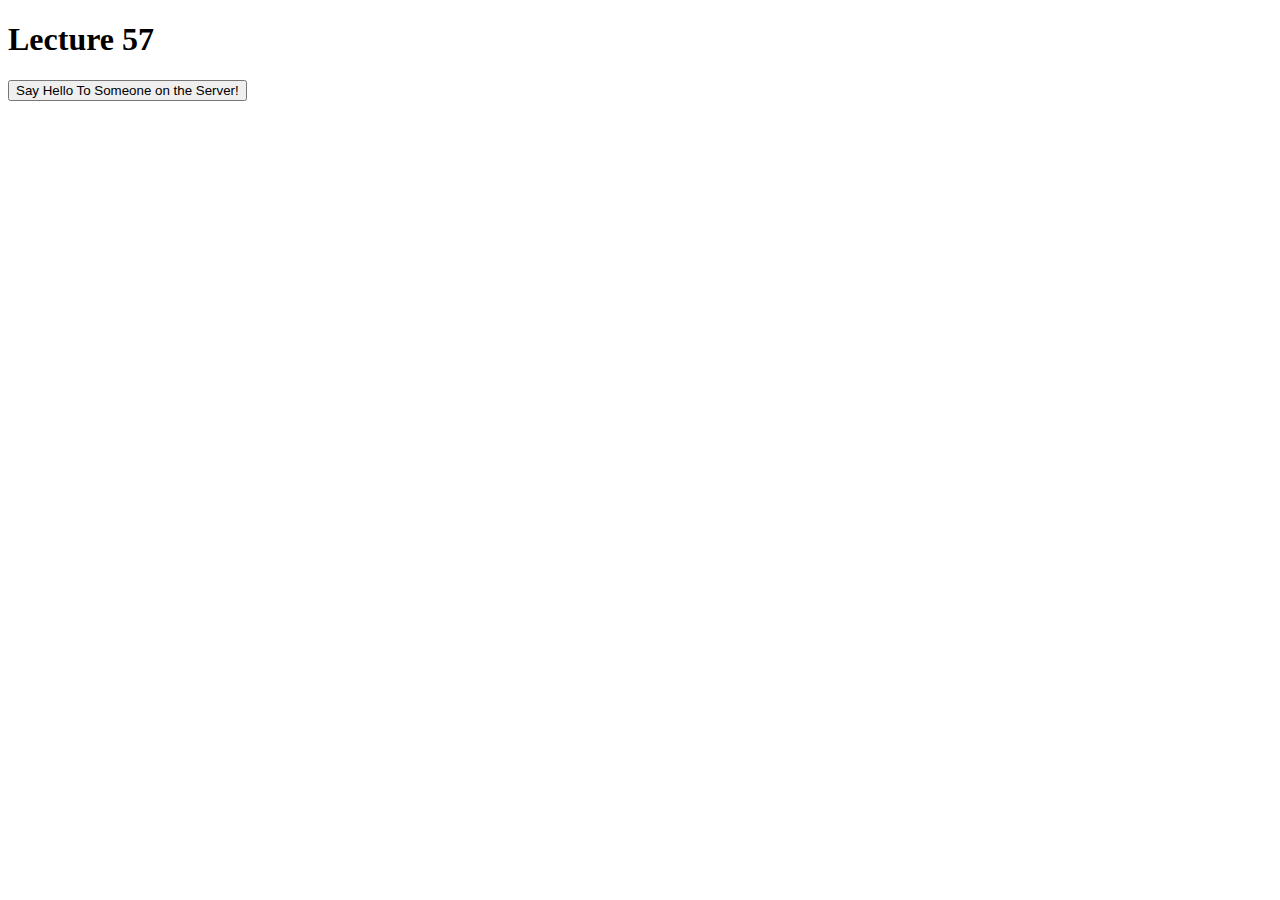
<file: Lecture57/index.html>
<!doctype html>
<html lang="en">
  <head>
    <meta charset="utf-8">
    <script src="js/ajax-utils.js"></script>
    <script src="js/script.js"></script>
  </head>
<body>
  <h1 id="title">Lecture 57</h1>
  
  <p>
    <button>
      Say Hello To Someone on the Server!
    </button>
  </p>

  
  <div id="content"></div>
</body>
</html>
</file>
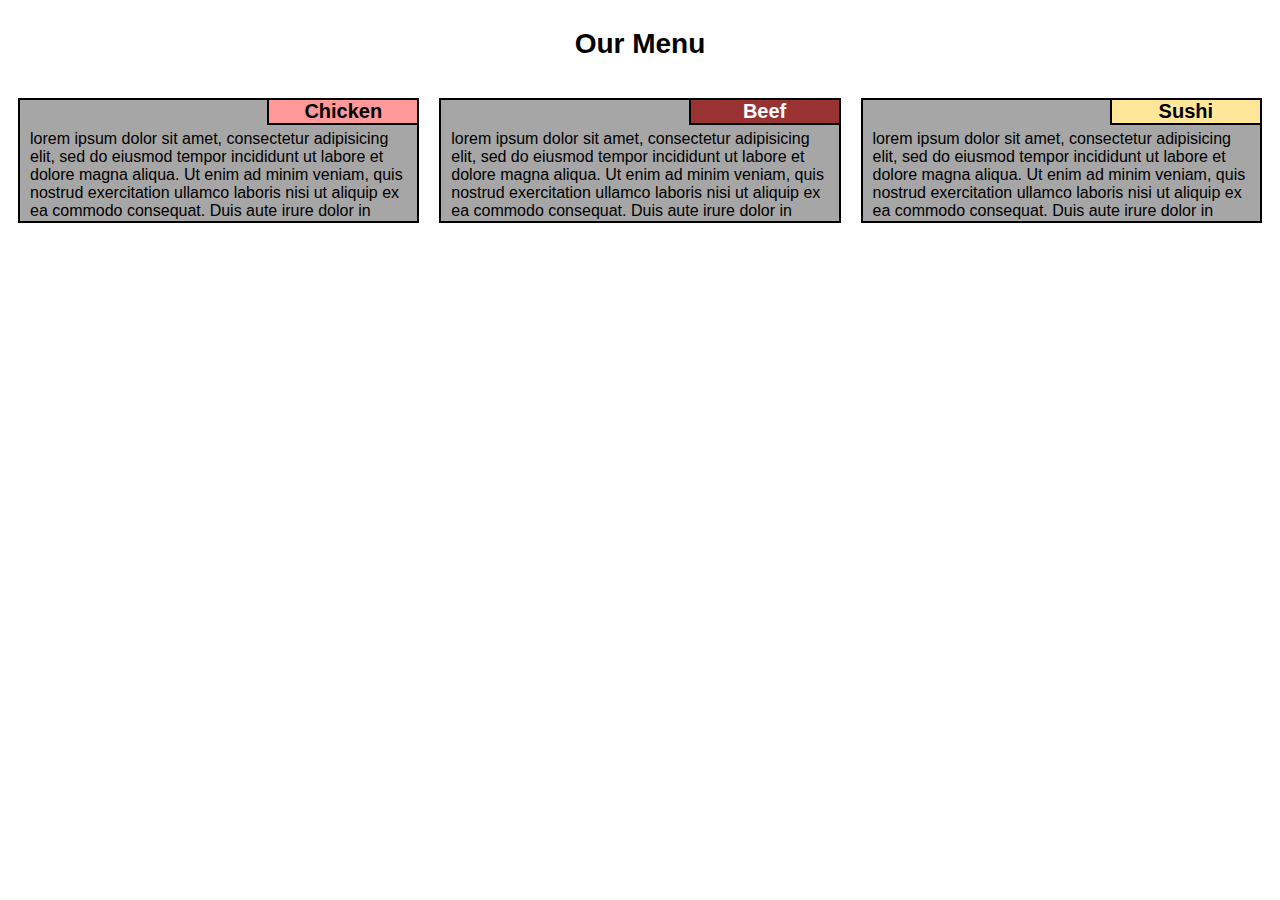
<file: module2/index.html>
<!DOCTYPE html>
<html>
<head>
  <meta charset="utf-8">
  <meta name="viewport" content="width=device-width, initial-scale=1">
  <title>Assignment 2 Our Menu</title>
  <link rel="stylesheet" href="css/styles.css">
  <style>
  </style>
</head>
<body>
  <p class="menu_title">Our Menu</p>
  <div class="row">
    <div class="col-lg-4 col-md-6 col-sm-12">
      <div class="menu_box">
        <div class="menu_box_header_chicken">Chicken</div>
        <p class="menu_box_text">
        lorem ipsum dolor sit amet, consectetur adipisicing elit, sed do eiusmod tempor incididunt ut labore et dolore magna aliqua. Ut enim ad minim veniam, quis nostrud exercitation ullamco laboris nisi ut aliquip ex ea commodo consequat. Duis aute irure dolor in reprehenderit in voluptate velit esse cillum dolore eu fugiat nulla pariatur. Excepteur sint occaecat cupidatat non proident, sunt in culpa qui officia deserunt mollit anim id est laborum.
        </p>
      </div>
    </div>
    <div class="col-lg-4 col-md-6 col-sm-12">
      <div class="menu_box">
        <div class="menu_box_header_beef">Beef</div>
        <p class="menu_box_text">
        lorem ipsum dolor sit amet, consectetur adipisicing elit, sed do eiusmod tempor incididunt ut labore et dolore magna aliqua. Ut enim ad minim veniam, quis nostrud exercitation ullamco laboris nisi ut aliquip ex ea commodo consequat. Duis aute irure dolor in reprehenderit in voluptate velit esse cillum dolore eu fugiat nulla pariatur. Excepteur sint occaecat cupidatat non proident, sunt in culpa qui officia deserunt mollit anim id est laborum.
        </p>
      </div>
    </div>
    <div class="col-lg-4 col-md-12 col-sm-12">
      <div class="menu_box">
        <div class="menu_box_header_sushi">Sushi</div>
        <p class="menu_box_text">
        lorem ipsum dolor sit amet, consectetur adipisicing elit, sed do eiusmod tempor incididunt ut labore et dolore magna aliqua. Ut enim ad minim veniam, quis nostrud exercitation ullamco laboris nisi ut aliquip ex ea commodo consequat. Duis aute irure dolor in reprehenderit in voluptate velit esse cillum dolore eu fugiat nulla pariatur. Excepteur sint occaecat cupidatat non proident, sunt in culpa qui officia deserunt mollit anim id est laborum.
        </p>
      </div>
    </div>
  </div>
</body>
</html>
</file>
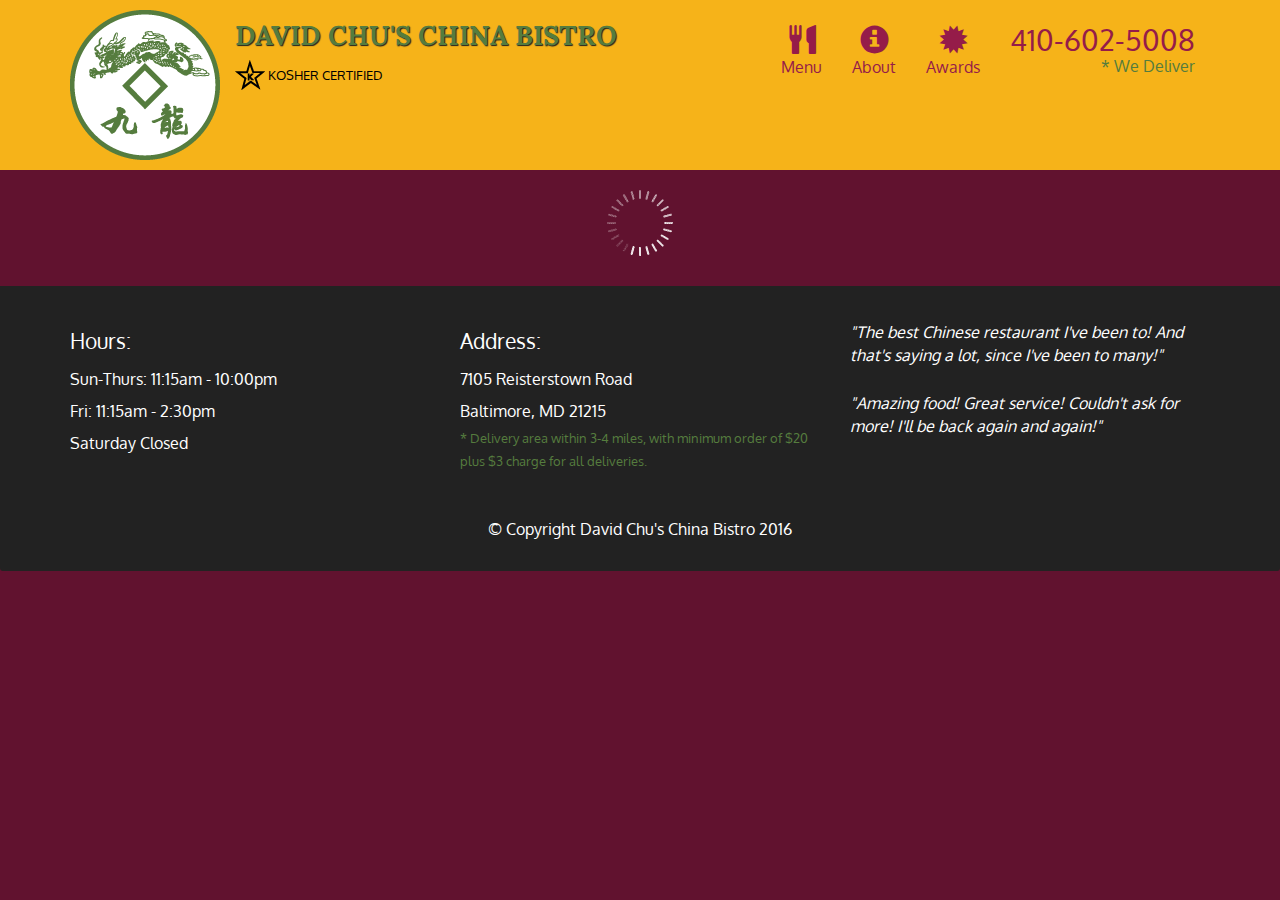
<file: module5/index.html>
<!doctype html>
<html lang="en">
  <head>
    <meta charset="utf-8">
    <meta http-equiv="X-UA-Compatible" content="IE=edge">
    <meta name="viewport" content="width=device-width, initial-scale=1">
    <title>David Chu's China Bistro</title>
    <link rel="stylesheet" href="css/bootstrap.min.css">
    <link rel="stylesheet" href="css/styles.css">
    <link href='https://fonts.googleapis.com/css?family=Oxygen:400,300,700' rel='stylesheet' type='text/css'>
    <link href='https://fonts.googleapis.com/css?family=Lora' rel='stylesheet' type='text/css'>
  </head>
<body>
  <header>
    <nav id="header-nav" class="navbar navbar-default">
      <div class="container">
        <div class="navbar-header">
          <a href="index.html" class="pull-left visible-md visible-lg">
            <div id="logo-img" alt="Logo image"></div>
          </a>

          <div class="navbar-brand">
            <a href="index.html"><h1>David Chu's China Bistro</h1></a>
            <p>
              <img src="images/star-k-logo.png" alt="Kosher certification">
              <span>Kosher Certified</span>
            </p>
          </div>

          <button id="navbarToggle" type="button" class="navbar-toggle collapsed" data-toggle="collapse" data-target="#collapsable-nav" aria-expanded="false">
            <span class="sr-only">Toggle navigation</span>
            <span class="icon-bar"></span>
            <span class="icon-bar"></span>
            <span class="icon-bar"></span>
          </button>
        </div>
        
        <div id="collapsable-nav" class="collapse navbar-collapse">
           <ul id="nav-list" class="nav navbar-nav navbar-right">
            <li id="navHomeButton" class="visible-xs active">
              <a href="index.html">
                <span class="glyphicon glyphicon-home"></span> Home</a>
            </li>
            <li id="navMenuButton">
              <a href="#" onclick="$dc.loadMenuCategories();">
                <span class="glyphicon glyphicon-cutlery"></span><br class="hidden-xs"> Menu</a>
            </li>
            <li>
              <a href="#">
                <span class="glyphicon glyphicon-info-sign"></span><br class="hidden-xs"> About</a>
            </li>
            <li>
              <a href="#">
                <span class="glyphicon glyphicon-certificate"></span><br class="hidden-xs"> Awards</a>
            </li>
            <li id="phone" class="hidden-xs">
              <a href="tel:410-602-5008">
                <span>410-602-5008</span></a><div>* We Deliver</div>
            </li>
          </ul><!-- #nav-list -->
        </div><!-- .collapse .navbar-collapse -->
      </div><!-- .container -->
    </nav><!-- #header-nav -->
  </header>

  <div id="call-btn" class="visible-xs">
    <a class="btn" href="tel:410-602-5008">
    <span class="glyphicon glyphicon-earphone"></span>
    410-602-5008
    </a>
  </div>
  <div id="xs-deliver" class="text-center visible-xs">* We Deliver</div>

  <div id="main-content" class="container"></div>

  <footer class="panel-footer">
    <div class="container">
      <div class="row">
        <section id="hours" class="col-sm-4">
          <span>Hours:</span><br>
          Sun-Thurs: 11:15am - 10:00pm<br>
          Fri: 11:15am - 2:30pm<br>
          Saturday Closed
          <hr class="visible-xs">
        </section>
        <section id="address" class="col-sm-4">
          <span>Address:</span><br>
          7105 Reisterstown Road<br>
          Baltimore, MD 21215
          <p>* Delivery area within 3-4 miles, with minimum order of $20 plus $3 charge for all deliveries.</p>
          <hr class="visible-xs">
        </section>
        <section id="testimonials" class="col-sm-4">
          <p>"The best Chinese restaurant I've been to! And that's saying a lot, since I've been to many!"</p>
          <p>"Amazing food! Great service! Couldn't ask for more! I'll be back again and again!"</p>
        </section>
      </div>
      <div class="text-center">&copy; Copyright David Chu's China Bistro 2016</div>
    </div>
  </footer>

  <!-- jQuery (Bootstrap JS plugins depend on it) -->
  <script src="js/jquery-2.1.4.min.js"></script>
  <script src="js/bootstrap.min.js"></script>
  <script src="js/ajax-utils.js"></script>
  <script src="js/script.js"></script>
</body>
</html>
</file>
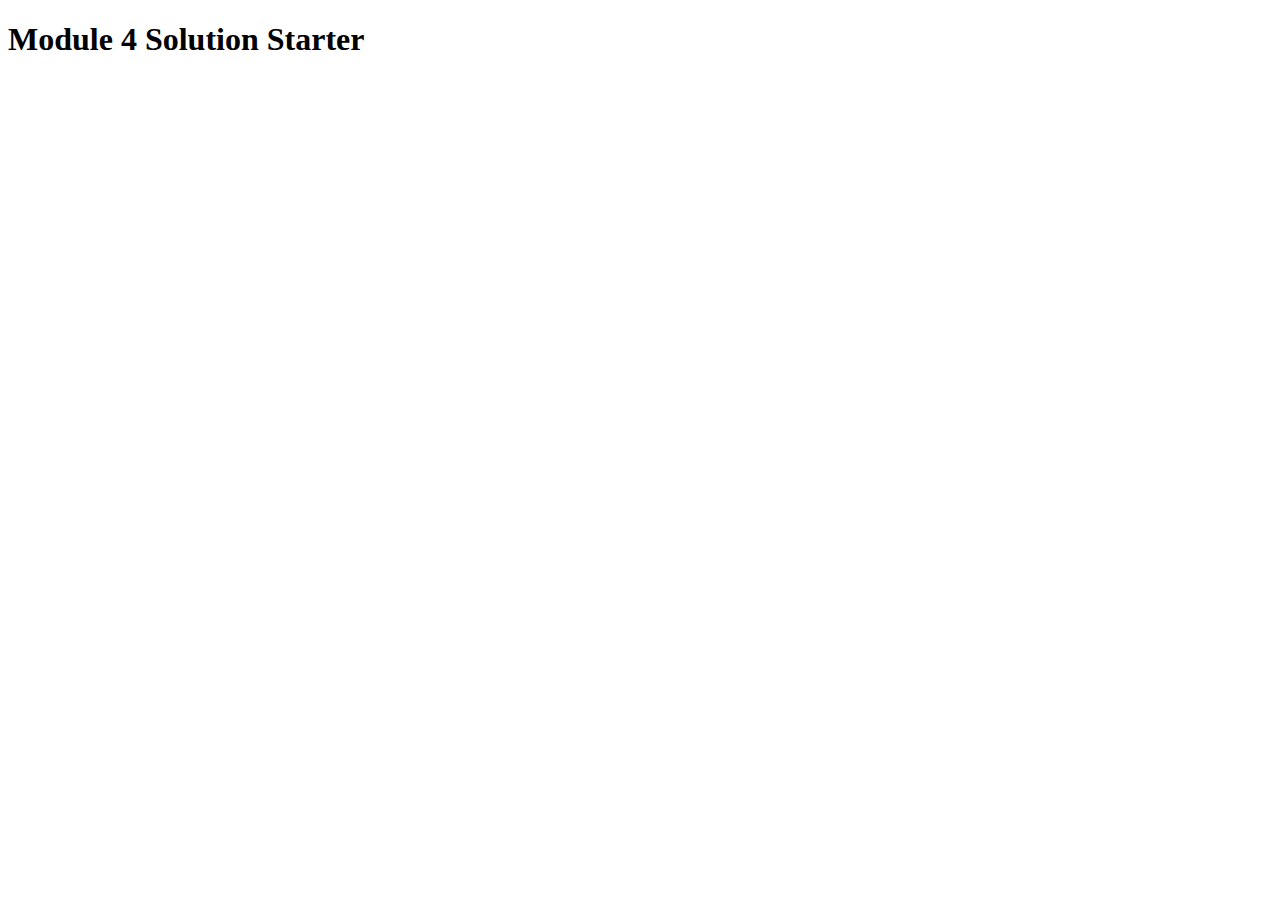
<file: module4/easy/index.html>
<!DOCTYPE html>
<html>
<head>
  <meta charset="utf-8">
  <title>Module 4 Solution Starter</title>
  <script src="SpeakHello.js"></script>
  <script src="SpeakGoodBye.js"></script>
  <script src="script.js"></script>
</head>
<body>
  <h1>Module 4 Solution Starter</h1>
</body>
</html>
</file>
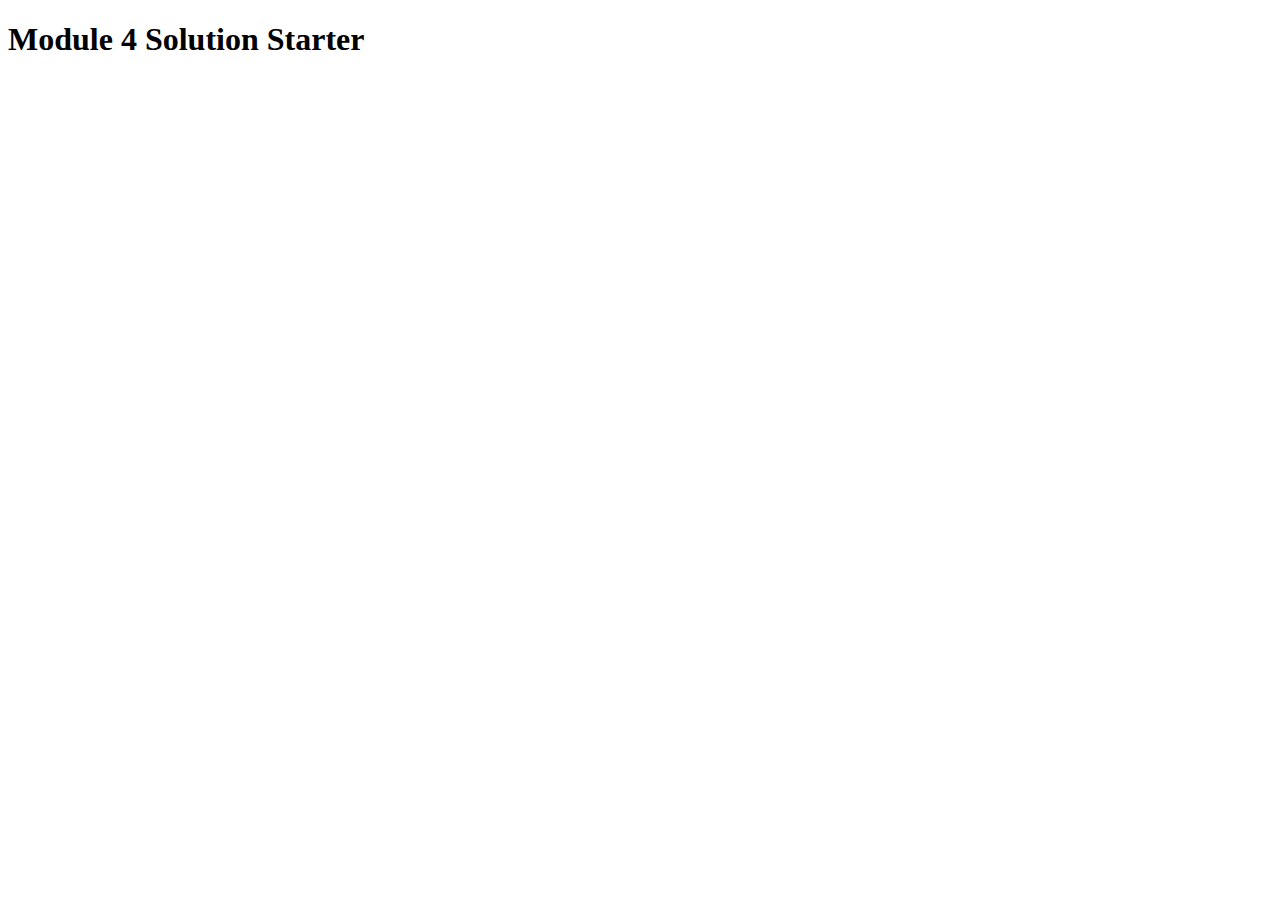
<file: module4/hard/index.html>
<!DOCTYPE html>
<html>
<head>
  <meta charset="utf-8">
  <title>Module 4 Solution Starter</title>
  <script>
    var names = []; // DO NOT REMOVE
  </script>
  <script src="SpeakHello.js"></script>
  <script src="SpeakGoodBye.js"></script>
  <script src="script.js"></script>
</head>
<body>
  <h1>Module 4 Solution Starter</h1>
</body>
</html>
</file>
<file: module2/css/styles.css>
/* Base Styles */

* {
  box-sizing: border-box;
}

body{
  font-family: Arial, Helvetica, sans-serif
}

.menu_title{
  font-size: 175%;
  text-align: center;
  font-weight: bold;
}

.menu_box{
  position: relative;
  border: 2px solid black;
  background-color: #a6a6a6;
  height: 125px;
  margin: 10px;
  overflow: hidden;
}

.menu_box_header{
  border-left: 2px solid black;
  border-bottom: 2px solid black;
  position: absolute;
  top: 0px;
  right : 0px; 
  font-size: 125%;
  font-weight: bold;
  margin: 0px;
  text-align: center;
  width : 150px;
}

.menu_box_header_beef{
  border-left: 2px solid black;
  border-bottom: 2px solid black;
  position: absolute;
  top: 0px;
  right : 0px; 
  font-size: 125%;
  font-weight: bold;
  margin: 0px;
  text-align: center;
  width : 150px;
  background-color: #993333;
  color: white;
}

.menu_box_header_chicken{
  border-left: 2px solid black;
  border-bottom: 2px solid black;
  position: absolute;
  top: 0px;
  right : 0px; 
  font-size: 125%;
  font-weight: bold;
  margin: 0px;
  text-align: center;
  width : 150px;
  background-color: #ff9999;
  color: black;
}

.menu_box_header_sushi{
  border-left: 2px solid black;
  border-bottom: 2px solid black;
  position: absolute;
  top: 0px;
  right : 0px; 
  font-size: 125%;
  font-weight: bold;
  margin: 0px;
  text-align: center;
  width : 150px;
  background-color: #ffe699;
  color: black;
}

.menu_box_text{
  border: none;
  color: black;
  position: absolute;
  top: 20px;
  margin: 0px;
  padding: 10px;
  font-size: 100%;
  text-align: left;
  width: 100%;
}

/* Simple Responsive Framework */
.row {
  width: 100%;
}

/********** Large devices only **********/
@media (min-width: 992px) {
  .col-lg-1, .col-lg-2, .col-lg-3, .col-lg-4, .col-lg-5, 
  .col-lg-6, .col-lg-7, .col-lg-8, .col-lg-9, .col-lg-10, 
  .col-lg-11, .col-lg-12 {
    float: left;
    border: none;
  }
  .col-lg-1 {
    width: 8.33%;
  }
  .col-lg-2 {
    width: 16.66%;
  }
  .col-lg-3 {
    width: 25%;
  }
  .col-lg-4 {
    width: 33.33%;
  }
  .col-lg-5 {
    width: 41.66%;
  }
  .col-lg-6 {
    width: 50%;
  }
  .col-lg-7 {
    width: 58.33%;
  }
  .col-lg-8 {
    width: 66.66%;
  }
  .col-lg-9 {
    width: 74.99%;
  }
  .col-lg-10 {
    width: 83.33%;
  }
  .col-lg-11 {
    width: 91.66%;
  }
  .col-lg-12 {
    width: 100%;
  }
}

/********** Medium devices only **********/
@media (min-width: 768px) and (max-width: 991px) {
  .col-md-1, .col-md-2, .col-md-3, .col-md-4, .col-md-5, 
  .col-md-6, .col-md-7, .col-md-8, .col-md-9, .col-md-10, 
  .col-md-11, .col-md-12 {
    float: left;
    border: none;
  }
  .col-md-1 {
    width: 8.33%;
  }
  .col-md-2 {
    width: 16.66%;
  }
  .col-md-3 {
    width: 25%;
  }
  .col-md-4 {
    width: 33.33%;
  }
  .col-md-5 {
    width: 41.66%;
  }
  .col-md-6 {
    width: 50%;
  }
  .col-md-7 {
    width: 58.33%;
  }
  .col-md-8 {
    width: 66.66%;
  }
  .col-md-9 {
    width: 74.99%;
  }
  .col-md-10 {
    width: 83.33%;
  }
  .col-md-11 {
    width: 91.66%;
  }
  .col-md-12 {
    width: 100%;
  }
}

/********** Small devices only **********/
@media (max-width: 767px) {
  .col-sm-1, .col-sm-2, .col-sm-3, .col-sm-4, .col-sm-5, 
  .col-sm-6, .col-sm-7, .col-sm-8, .col-sm-9, .col-sm-10, 
  .col-sm-11, .col-sm-12 {
    float: left;
    border: none;
  }
  .col-sm-1 {
    width: 8.33%;
  }
  .col-sm-2 {
    width: 16.66%;
  }
  .col-sm-3 {
    width: 25%;
  }
  .col-sm-4 {
    width: 33.33%;
  }
  .col-sm-5 {
    width: 41.66%;
  }
  .col-sm-6 {
    width: 50%;
  }
  .col-sm-7 {
    width: 58.33%;
  }
  .col-sm-8 {
    width: 66.66%;
  }
  .col-sm-9 {
    width: 74.99%;
  }
  .col-sm-10 {
    width: 83.33%;
  }
  .col-sm-11 {
    width: 91.66%;
  }
  .col-sm-12 {
    width: 100%;
  }
}
</file>
<file: module5/css/styles.css>
body {
  font-size: 16px;
  color: #fff;
  background-color: #61122f;
  font-family: 'Oxygen', sans-serif;
}

/** HEADER **/
#header-nav {
  background-color: #f6b319;
  border-radius: 0;
  border: 0;
}

#logo-img {
  background: url('../images/restaurant-logo_large.png') no-repeat;
  width: 150px;
  height: 150px;
  margin: 10px 15px 10px 0;
}

.navbar-brand {
  padding-top: 25px;
}
.navbar-brand h1 { /* Restaurant name */
  font-family: 'Lora', serif;
  color: #557c3e;
  font-size: 1.5em;
  text-transform: uppercase;
  font-weight: bold;
  text-shadow: 1px 1px 1px #222;
  margin-top: 0;
  margin-bottom: 0;
  line-height: .75;
}
.navbar-brand a:hover, .navbar-brand a:focus {
  text-decoration: none;
}
.navbar-brand p { /* Kosher cert */
  color: #000;
  text-transform: uppercase;
  font-size: .7em;
  margin-top: 15px;
}
.navbar-brand p span { /* Star-K */
  vertical-align: middle;
}

#nav-list {
  margin-top: 10px;
}
#nav-list a {
  color: #951C49;
  text-align: center;
}
#nav-list a:hover {
  background: #E7E7E7;
}
#nav-list a span {
  font-size: 1.8em;
}

#phone {
  margin-top: 5px;
}
#phone a { /* Phone number */
  text-align: right;
  padding-bottom: 0;
}
#phone div { /* We Deliver */
  color: #557c3e;
  text-align: right;
  padding-right: 15px;
}

.navbar-header button.navbar-toggle, .navbar-header .icon-bar {
  border: 1px solid #61122f;
}
.navbar-header button.navbar-toggle {
  clear: both;
  margin-top: -30px;
}
/* END HEADER */

/* FOOTER */
.panel-footer {
  margin-top: 30px;
  padding-top: 35px;
  padding-bottom: 30px;
  background-color: #222;
  border-top: 0;
}
.panel-footer div.row {
  margin-bottom: 35px;
}
#hours, #address {
  line-height: 2;
}
#hours > span, #address > span {
  font-size: 1.3em;
}
#address p {
  color: #557c3e;
  font-size: .8em;
  line-height: 1.8;
}
#testimonials {
  font-style: italic;
}
#testimonials p:nth-child(2) {
  margin-top: 25px;
}
/* END FOOTER */



/* HOME PAGE */
.container .jumbotron {
  box-shadow: 0 0 50px #3F0C1F;
  border: 2px solid #3F0C1F;
}

#menu-tile, #specials-tile, #map-tile {
  height: 250px;
  width: 100%;
  margin-bottom: 15px;
  position: relative;
  border: 2px solid #3F0C1F;
  overflow: hidden;
}
#menu-tile:hover, #specials-tile:hover, #map-tile:hover {
  box-shadow: 0 1px 5px 1px #cccccc;
}
#menu-tile {
  background: url('../images/menu-tile.jpg') no-repeat;
  background-position: center;
}
#specials-tile {
  background: url('../images/specials-tile.jpg') no-repeat;
  background-position: center;
}
#menu-tile span, #specials-tile span, #map-tile span {
  position: absolute;
  bottom: 0;
  right: 0;
  width: 100%;
  text-align: center;
  font-size: 1.6em;
  text-transform: uppercase;
  background-color: #000;
  color: #fff;
  opacity: .8;
}
/* END HOME PAGE */

/* MENU CATEGORIES PAGE */
.category-tile { 
  position: relative;
  border: 2px solid #3F0C1F;
  overflow: hidden;
  width: 200px;
  height: 200px;
  margin: 0 auto 15px;
}
.category-tile span {
  position: absolute;
  bottom: 0;
  right: 0;
  width: 100%;
  text-align: center;
  font-size: 1.2em;
  text-transform: uppercase;
  background-color: #000;
  color: #fff;
  opacity: .8;
}
.category-tile:hover {
  box-shadow: 0 1px 5px 1px #cccccc;
}

#menu-categories-title + div {
  margin-bottom: 50px;
}
/* END MENU CATEGORIES PAGE */

/* SINGLE CATEGORY PAGE */
.menu-item-tile {
  margin-bottom: 25px;
}
.menu-item-tile hr {
  width: 80%;
}
.menu-item-tile .menu-item-price {
  font-size: 1.1em;
  text-align: right;
  margin-top: -15px;
  margin-right: -15px;
}
.menu-item-tile .menu-item-price span {
  font-size: .6em;
}
.menu-item-photo {
  position: relative;
  border: 2px solid #3F0C1F; 
  overflow: hidden;
  padding: 0;
  margin-right: -15px;
  margin-left: auto;
  margin-bottom: 20px;
  max-width: 250px;
}
.menu-item-photo div {
  position: absolute;
  bottom: 0;
  right: 0;
  width: 80px;
  background-color: #557c3e;
  text-align: center;
}
.menu-item-description {
  padding-right: 30px;
}
h3.menu-item-title {
  margin: 0 0 10px;
}
.menu-item-details {
  font-size: .9em;
  font-style: italic;
}
/* END SINGLE CATEGORY PAGE */


/********** Large devices only **********/
@media (min-width: 1200px) {
  .container .jumbotron {
    background: url('../images/jumbotron_1200.jpg') no-repeat;
    height: 675px;
  }
}

/********** Medium devices only **********/
@media (min-width: 992px) and (max-width: 1199px) {
  /* Header */
  #logo-img {
    background: url('../images/restaurant-logo_medium.png') no-repeat;
    width: 100px;
    height: 100px;
    margin: 5px 5px 5px 0;
  }
  /* End Header */

  /* Home Page */
  .container .jumbotron {
    background: url('../images/jumbotron_992.jpg') no-repeat;
    height: 558px;
  }
  /* End Home Page */
}

/********** Small devices only **********/
@media (min-width: 768px) and (max-width: 991px) {
  /* Home Page */
  .container .jumbotron {
    background: url('../images/jumbotron_768.jpg') no-repeat;
    height: 432px;
  }
  /* End Home Page */
}

/********** Extra small devices only **********/
@media (max-width: 767px) {
  /* Header */
  .navbar-brand {
    padding-top: 10px;
    height: 80px;
  }
  .navbar-brand h1 { /* Restaurant name */
    padding-top: 10px;
    font-size: 5vw; /* 1vw = 1% of viewport width */
  }
  .navbar-brand p { /* Kosher cert */
    font-size: .6em;
    margin-top: 12px;
  }
  .navbar-brand p img { /* Star-K */
    height: 20px;
  }

  #collapsable-nav a { /* Collapsed nav menu text */
    font-size: 1.2em;
  }
  #collapsable-nav a span { /* Collapsed nav menu glyph */
    font-size: 1em;
    margin-right: 5px;
  }

  #call-btn > a {
    font-size: 1.5em;
    display: block;
    margin: 0 20px;
    padding: 10px;
    border: 2px solid #fff;
    background-color: #f6b319;
    color: #951c49;
  }
  #xs-deliver {
    margin-top: 5px;
    font-size: .7em;
    letter-spacing: .1em;
    text-transform: uppercase;
  }
  /* End Header */

  /* Footer */
  .panel-footer section {
    margin-bottom: 30px;
    text-align: center;
  }
  .panel-footer section:nth-child(3) {
    margin-bottom: 0; /* margin already exists on the whole row */
  }
  .panel-footer section hr {
    width: 50%;
  }
  /* End Footer */

  /* Home Page */
  .container .jumbotron {
    margin-top: 30px;
    padding: 0;
  }
  #menu-tile, #specials-tile {
    width: 360px;
    margin: 0 auto 15px;
  }

  .menu-item-photo {
    margin-right: auto;
  }
  .menu-item-tile .menu-item-price {
    text-align: center;
  }
  .menu-item-description {
    text-align: center;;
  }
}


/********** Super extra small devices Only :-) (e.g., iPhone 4) **********/
@media (max-width: 479px) {
  /* Header */
  .navbar-brand h1 { /* Restaurant name */
    padding-top: 5px;
    font-size: 6vw;
  }
  /* End Header */
  
  /* Home page */
  #menu-tile, #specials-tile {
    width: 280px;
    margin: 0 auto 15px;
  }

  .col-xxs-12 {
    position: relative;
    min-height: 1px;
    padding-right: 15px;
    padding-left: 15px;
    float: left;
    width: 100%;
  }
}
</file>
